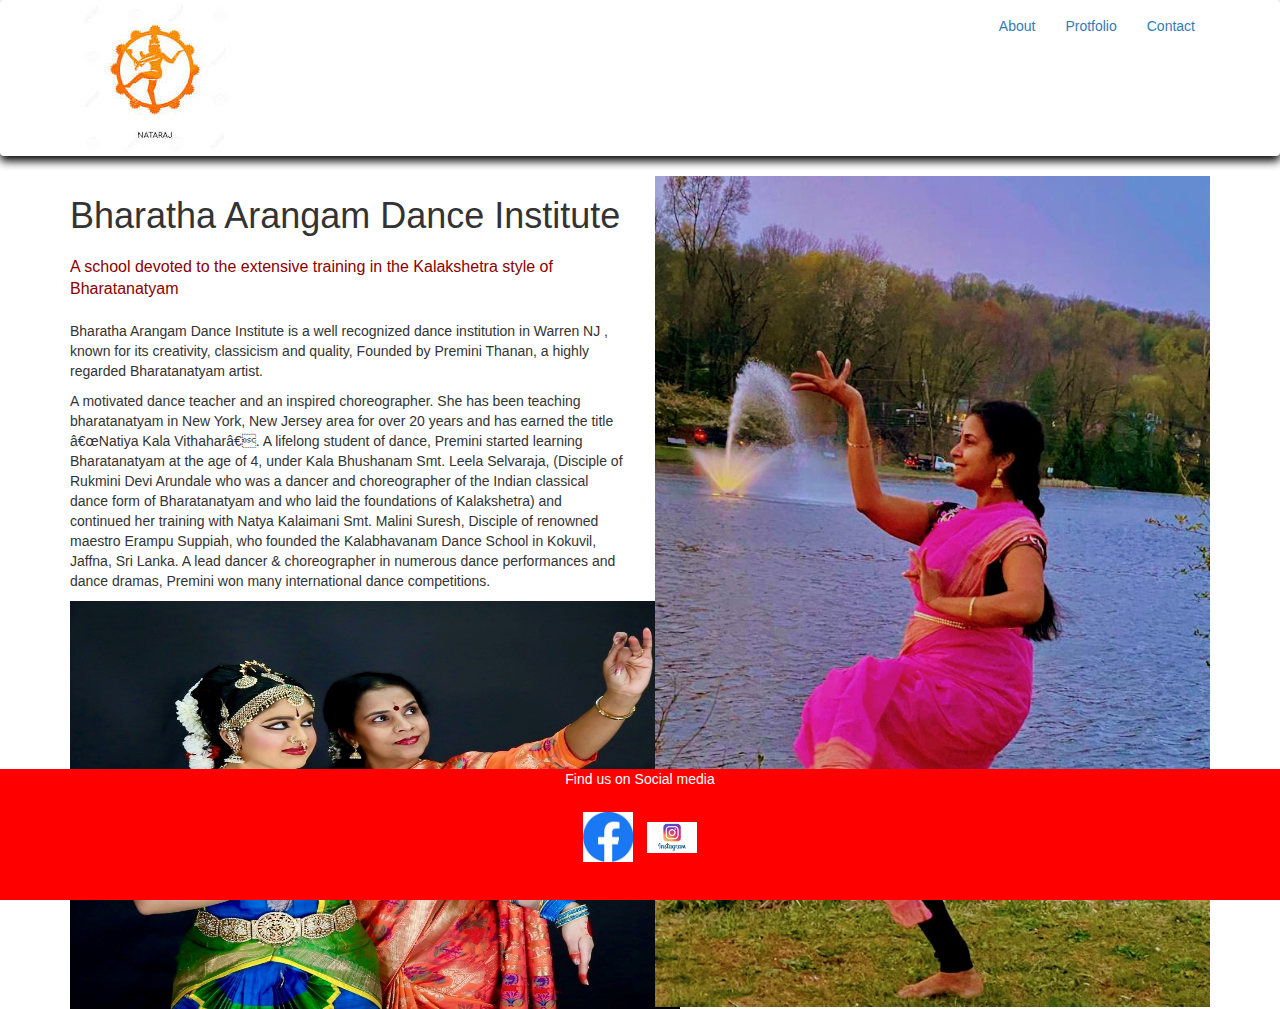
<file: index.html>
<!DOCTYPE html>
<html lang="en-us"

<meta charset="UTF-8">
<head>
    
    <title>Bharata Arangam Dance Insitute</title>
    <link rel="stylesheet" href="style.css">
<!-- Latest compiled and minified CSS -->
<link rel="stylesheet" href="https://maxcdn.bootstrapcdn.com/bootstrap/3.4.1/css/bootstrap.min.css">

<!-- jQuery library -->
<script src="https://ajax.googleapis.com/ajax/libs/jquery/3.4.1/jquery.min.js"></script>

<!-- Latest compiled JavaScript -->
<script src="https://maxcdn.bootstrapcdn.com/bootstrap/3.4.1/js/bootstrap.min.js"></script>
    
</head>

<Body>
         <header class="header">
<nav class="navbar navbar-style">
<div class="container">   
    <div class="navbar-header">
        <button type="button" class="navbar-toggle" data-toggle="collapse" data-target="#micon">
               <span class="icon-bar "></span>
               <span class="icon-bar "></span>
               <span class="icon-bar "></span>
        </button>
        <a href="logo.jpg"><img class="logo" src="logo.jpg"></a>
    </div>
    <div class="collapse navbar-collapse" id="micon">

    
    
        <ul class="nav navbar-nav navbar-right">
    <li><a href="index.html">About</a></li>
    <li><a href="portfolio.html">Protfolio</a></li>
    <li><a href="contact.html">Contact</a></li>
     </ul>
    </div>
</div> 
</nav>
<div class="container">
    <div class="row">
        <div class="col-sm-6">
            <h1>Bharatha Arangam Dance Institute</h1>
            <p class="big-text">A school devoted to the extensive training in the Kalakshetra style of Bharatanatyam</p>
            <p>Bharatha Arangam Dance Institute is a well recognized dance institution in Warren NJ , known for its creativity, classicism and quality, Founded by Premini Thanan, a highly regarded Bharatanatyam artist.</p>
            <P>A motivated dance teacher and an inspired choreographer. She has been teaching bharatanatyam in New York, New Jersey area for over 20 years and has earned the title “Natiya Kala Vithahar”. 

                A lifelong student of dance, Premini started learning Bharatanatyam at the age of 4, under Kala Bhushanam Smt. Leela Selvaraja, (Disciple of Rukmini Devi Arundale who was a dancer and choreographer of the Indian classical dance form of Bharatanatyam and who laid the foundations of Kalakshetra) and continued her training with Natya Kalaimani Smt. Malini Suresh, Disciple of renowned maestro Erampu Suppiah, who founded the Kalabhavanam Dance School in Kokuvil, Jaffna, Sri Lanka. A lead dancer & choreographer in numerous dance performances and dance dramas, Premini won many international dance competitions. </P>

                    
                <div class="col-auto">
                      
                      <img src="menbrid.jpg" width="610" height="408">
</div>
        </div>
<div class="col-sm-6">
    <img src="aboutme.jpg" class="img-responsive">

</div>
    </div>

</div>
         </header>
    <!-------footer + social media----------------------->
    <section id="footer"></section>
    <div class="footer">
        <div class="container text-center">
            <p>Find us on Social media</p>
            <div class="social-icons">
                <a href="#"><img src="fb.jpg"/a>
                    <a href="#"><img src="insta.jpg"/a>
      </div>
    <div class="container">
        <div class="row">
           
    
        </div>

    </div>
    

        </div>

    </div>
        </Body>

</html>
</file>
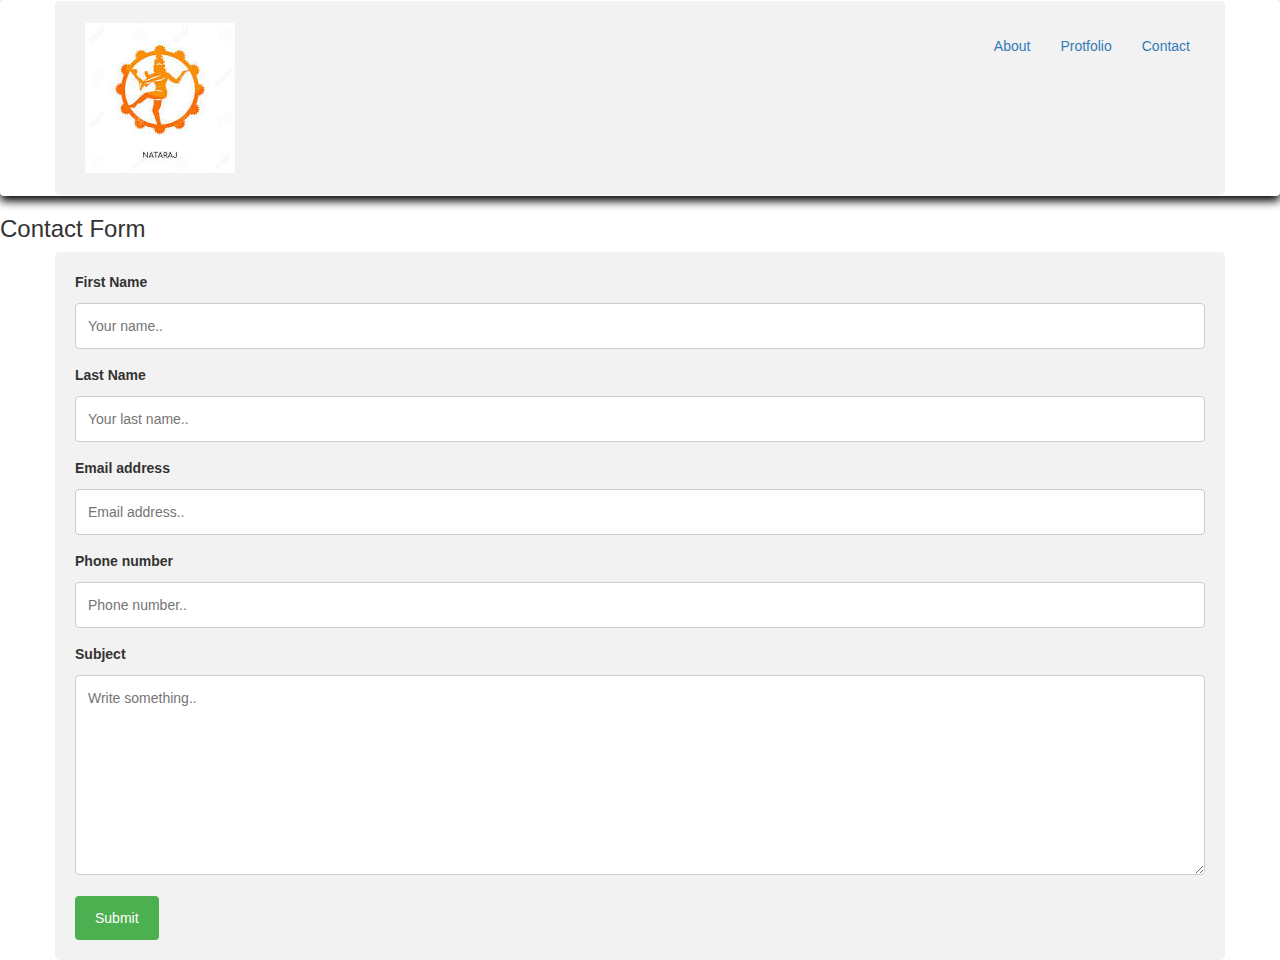
<file: contact.html>
<!DOCTYPE html>
<html lang="en-us"

<meta charset="UTF-8">
<head>
    <title>Bharata Arangam Dance Insitute</title>
    <link rel="stylesheet" href="style.css">
<!-- Latest compiled and minified CSS -->
<link rel="stylesheet" href="https://maxcdn.bootstrapcdn.com/bootstrap/3.4.1/css/bootstrap.min.css">

<!-- jQuery library -->
<script src="https://ajax.googleapis.com/ajax/libs/jquery/3.4.1/jquery.min.js"></script>

<!-- Latest compiled JavaScript -->
<script src="https://maxcdn.bootstrapcdn.com/bootstrap/3.4.1/js/bootstrap.min.js"></script>
    
</head>

<Body>
         <header class="header">
<nav class="navbar navbar-style">
<div class="container">   
    <div class="navbar-header">
        <button type="button" class="navbar-toggle" data-toggle="collapse" data-target="#micon">
               <span class="icon-bar "></span>
               <span class="icon-bar "></span>
               <span class="icon-bar "></span>
        </button>
        <a href=""><img class="logo" src="logo.jpg"></a>
    </div>
    <div class="collapse navbar-collapse" id="micon">

    
    
        <ul class="nav navbar-nav navbar-right">
    <li><a href="index.html">About</a></li>
    <li><a href="portfolio.html">Protfolio</a></li>
    <li><a href="contact.html">Contact</a></li>
     </ul>
    </div>
</div> 
</nav>
<meta name="viewport" content="width=device-width, initial-scale=1">
<style>
body {font-family: Arial, Helvetica, sans-serif;}
* {box-sizing: border-box;}

input[type=text], select, textarea {
  width: 100%;
  padding: 12px;
  border: 1px solid #ccc;
  border-radius: 4px;
  box-sizing: border-box;
  margin-top: 6px;
  margin-bottom: 16px;
  resize: vertical;
}

input[type=submit] {
  background-color: #4CAF50;
  color: white;
  padding: 12px 20px;
  border: none;
  border-radius: 4px;
  cursor: pointer;
}

input[type=submit]:hover {
  background-color: #45a049;
}

.container {
  border-radius: 5px;
  background-color: #f2f2f2;
  padding: 20px;
}
</style>
</head>
<body>

<h3>Contact Form</h3>

<div class="container">
  <form action="/action_page.php">
    <label for="fname">First Name</label>
    <input type="text" id="fname" name="firstname" placeholder="Your name..">

    <label for="lname">Last Name</label>
    <input type="text" id="lname" name="lastname" placeholder="Your last name..">

    <label for="email">Email address</label>
    <input type="text" id="email" name="email" placeholder="Email address..">

    <label for="phone">Phone number</label>
    <input type="text" id="phone" name="phone" placeholder="Phone number..">

  
    </select>

    <label for="subject">Subject</label>
    <textarea id="subject" name="subject" placeholder="Write something.." style="height:200px"></textarea>

    <input type="submit" value="Submit">
  </form>
</div>

</body>
</html>
</file>
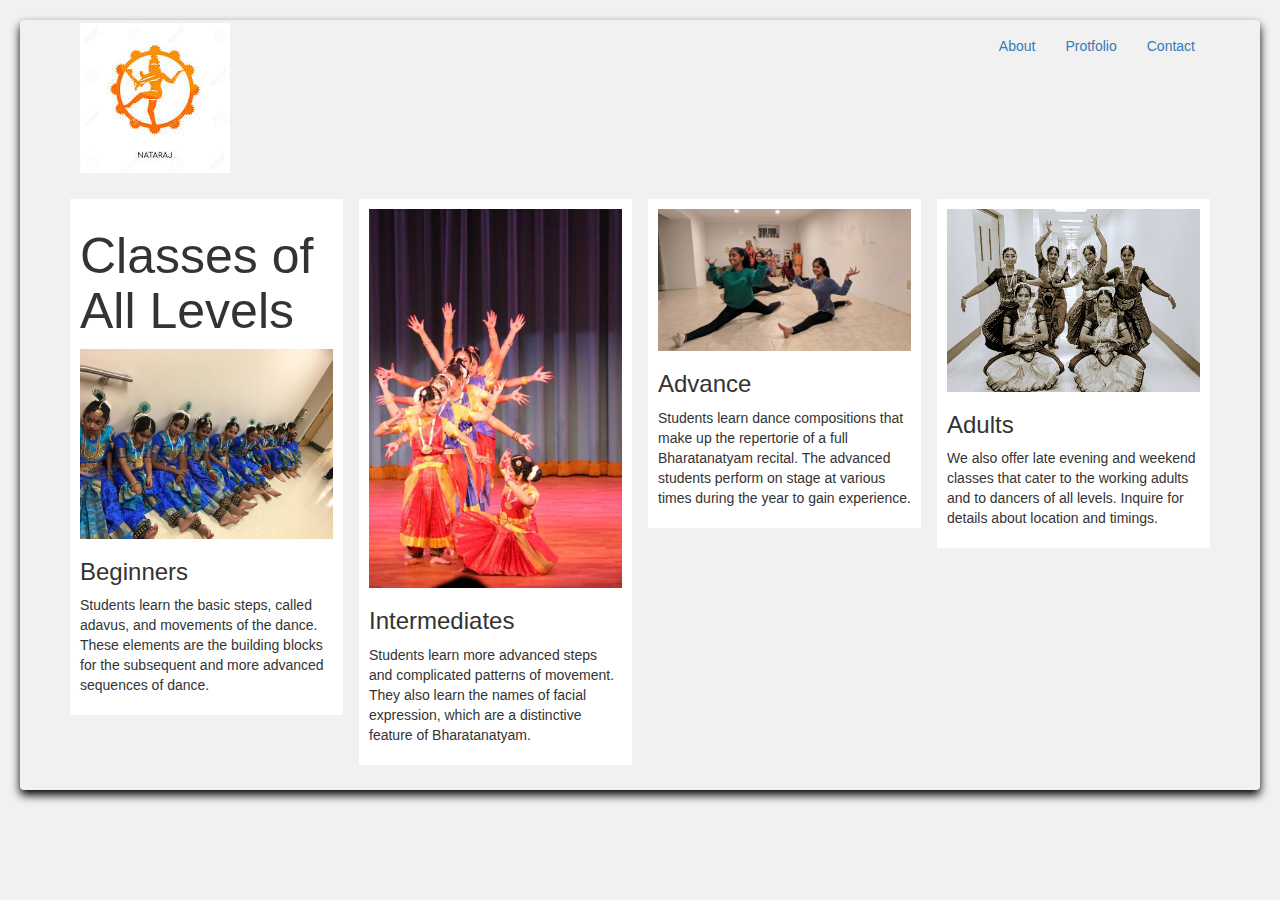
<file: portfolio.html>
<!DOCTYPE html>
<html lang="en-us"

<meta charset="UTF-8">
<head>
    <title>Bharata Arangam Dance Insitute</title>
    <link rel="stylesheet" href="style.css">
<!-- Latest compiled and minified CSS -->
<link rel="stylesheet" href="https://maxcdn.bootstrapcdn.com/bootstrap/3.4.1/css/bootstrap.min.css">

<!-- jQuery library -->
<script src="https://ajax.googleapis.com/ajax/libs/jquery/3.4.1/jquery.min.js"></script>

<!-- Latest compiled JavaScript -->
<script src="https://maxcdn.bootstrapcdn.com/bootstrap/3.4.1/js/bootstrap.min.js"></script>
    
</head>

<Body>
         <header class="header">
<nav class="navbar navbar-style">
<div class="container">   
    <div class="navbar-header">
        <button type="button" class="navbar-toggle" data-toggle="collapse" data-target="#micon">
               <span class="icon-bar "></span>
               <span class="icon-bar "></span>
               <span class="icon-bar "></span>
        </button>
        <a href=""><img class="logo" src="logo.jpg"></a>
    </div>
    <div class="collapse navbar-collapse" id="micon">

    
    
        <ul class="nav navbar-nav navbar-right">
    <li><a href="index.html">About</a></li>
    <li><a href="portfolio.html">Protfolio</a></li>
    <li><a href="contact.html">Contact</a></li>
     </ul>
    </div>
    <!DOCTYPE html>
<html>
<head>
<meta name="viewport" content="width=device-width, initial-scale=1">
<style>
* {
  box-sizing: border-box;
}

body {
  background-color: #f1f1f1;
  padding: 20px;
  font-family: Arial;
}

/* Center website */
.main {
  max-width: 1000px;
  margin: auto;
}

h1 {
  font-size: 50px;
  word-break: break-all;
}

.row {
  margin: 8px -16px;
}

/* Add padding BETWEEN each column */
.row,
.row > .column {
  padding: 8px;
}

/* Create four equal columns that floats next to each other */
.column {
  float: left;
  width: 25%;
}

/* Clear floats after rows */ 
.row:after {
  content: "";
  display: table;
  clear: both;
}

/* Content */
.content {
  background-color: white;
  padding: 10px;
}

/* Responsive layout - makes a two column-layout instead of four columns */
@media screen and (max-width: 900px) {
  .column {
    width: 50%;
  }
}

/* Responsive layout - makes the two columns stack on top of each other instead of next to each other */
@media screen and (max-width: 600px) {
  .column {
    width: 100%;
  }
}
</style>
</head>
<body>

<div class="row">
  <div class="column">
    <div class="content">
      <h1>Classes of All Levels</h1>
      <img src="beg.jpg" alt="beg" style="width:100%">
            <h3>Beginners</h3>
      <p>Students learn the basic steps, called adavus, and movements of the dance. These elements are the building blocks for the subsequent and more advanced sequences of dance.</p>
    </div>
  </div>
  <div class="column">
    <div class="content">
    <img src="int.jpg" alt="int" style="width:100%">
      <h3>Intermediates
      </h3>
      <p>Students learn more advanced steps and complicated patterns of movement. They also learn the names of facial expression, which are a distinctive feature of Bharatanatyam.</p>
    </div>
  </div>
  <div class="column">
    <div class="content">
    <img src="ad.jpg" alt="ad" style="width:100%">
      <h3>Advance</h3>
      <p>Students learn dance compositions that make up the repertorie of a full Bharatanatyam recital. The advanced students perform on stage at various times during the year to gain experience.</p>
    </div>
  </div>
  <div class="column">
    <div class="content">
    <img src="adults.jpg" alt="adults" style="width:100%">
      <h3>Adults</h3>
      <p>We also offer late evening and weekend classes that cater to the working adults and to dancers of all levels. Inquire for details about location and timings.</p>
    </div>
  </div>

</div>

</body>
</html>
</div> 
</nav>
</file>
<file: style.css>
* {
    box-sizing: border-box;
    padding: 0;
    margin: 0;
}
.header
{

    height: auto;
}
.navbar-style
{
    box-shadow: 0 5px 10px black;
}
.logo
{
    height: auto;
    padding: 2px 10px;
}
.icon-bar
{background-color: blue;
}
.big-text{
    font-size: medium;
    color: darkred;
    margin: 20px 0;
}
.social-icons{
    font-size: 50px;
    font-weight: 400;
    margin-bottom: 30px;
}
.social-icons img{
    width: 50px;
    transition: 0.5s;
}
.social-icons a:hoover img{
    transform: translateY();
}
.footer-box{
    background-color: darksalmon;
    width: 100%;
}
.footer {
    position: fixed;
    left: 0;
    bottom: 0;
    width: 100%;
    background-color: red;
    color: white;
    text-align: center;
 }
</file>
